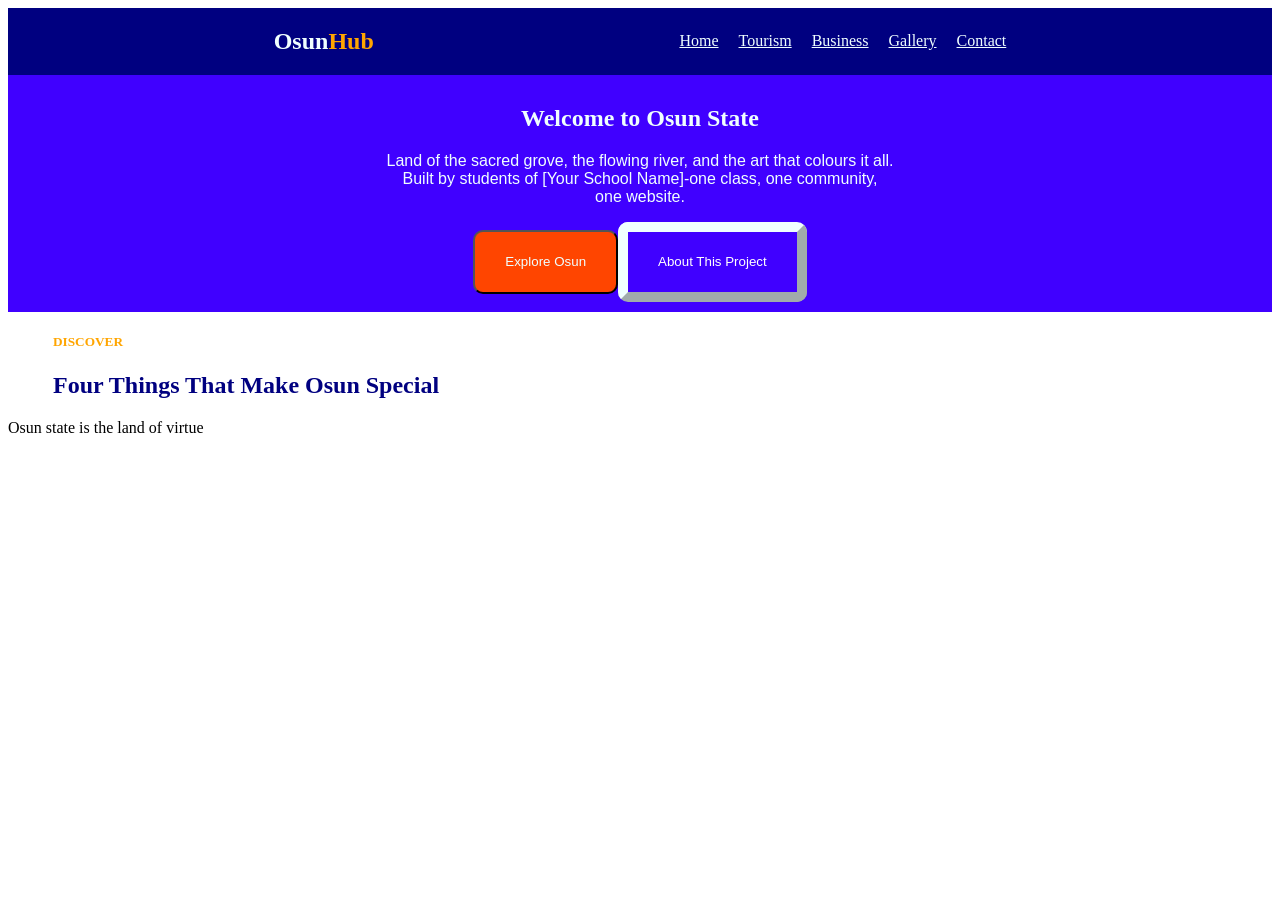
<file: index.html>
<!DOCTYPE html>
<html lang="en">
<head>
    <meta charset="UTF-8">
    <link rel="stylesheet" href="style.css">
<meta name="viewport" content="width=device-width, initial-scale=1.0">
    <title>Document</title>
</head>
<body>
    <header class="head1">
        <nav class="nav1">
            <h1>Osun<span style="color: orange;">Hub</span></h1>
            <ul class="line1">
                <li class="lin1"><a href="home.html">Home</a></li>
                <li><a href="tourism.html">Tourism</a></li>
                <li><a href="business.html">Business</a></li>
                <li><a href="gallery.html">Gallery</a></li>
                <li><a href="contact.html">Contact</a></li>

            </ul>
        </nav>
    </header>
    <section class="sect1">
    <div class="div1">
        <h1 class="h">Welcome to Osun State</h1>
        <p class="p1">Land of the sacred grove, the flowing river, and the art that colours it all.<br>Built by students of [Your School Name]-one class, one community,<br>one website.</p>
        <div class="div2"><button class="exp">Explore Osun</button><button class="about">About This Project</button></div>
    </div>
    </section>
    <section class="sect2">
        <h5>DISCOVER</h5>
        <h2>Four Things That Make Osun Special</h2>

        <p>Osun state is the land of virtue</p>

    </section>
</body>
</html>
</file>
<file: style.css>
.head1{
    background-color:navy;
    text-decoration: none;
}
.nav1{
    justify-content: space-evenly;
    color: azure;
    align-items: center;
    display: flex;
    text-decoration: none;
}
.line1{
    display: flex;
    align-items: center;
    justify-content: space-between;
    gap: 20px;
    list-style: none;
    text-decoration: none;
}
a{
    color: azure;
}
.h{
text-align: center;
color: azure;
text-decoration: none;

}

.p1{
text-align: center;
color: azure;
font-family: 'Trebuchet MS', 'Lucida Sans Unicode', 'Lucida Grande', 'Lucida Sans', Arial, sans-serif;
}
.div1{
    background-color: rgb(64, 0, 255);
    padding: 10px;
}
.exp{
    color: azure;
    background-color: orangered;
    line-height: 40px;
    border-radius: 10px;
    border: px;
    align-items: center;
    outline: px;
    align-items: center;
    padding: 10px 30px;
}
.about{
    color: white;
    background-color: transparent;
    border-radius: 10px;
    line-height: 40px;
    border-color: azure;
    align-items: center;
    outline-color: azure;
    outline-width: 10px;
    border: px;
    border-width: 10px;
    padding: 10px 30px;
    
}
h5{
    color: orange;
    margin-left: 45px;
}
h2{
    color: navy;
    margin-left: 45px;
}
.div2{
    text-align: center;
}
</file>
